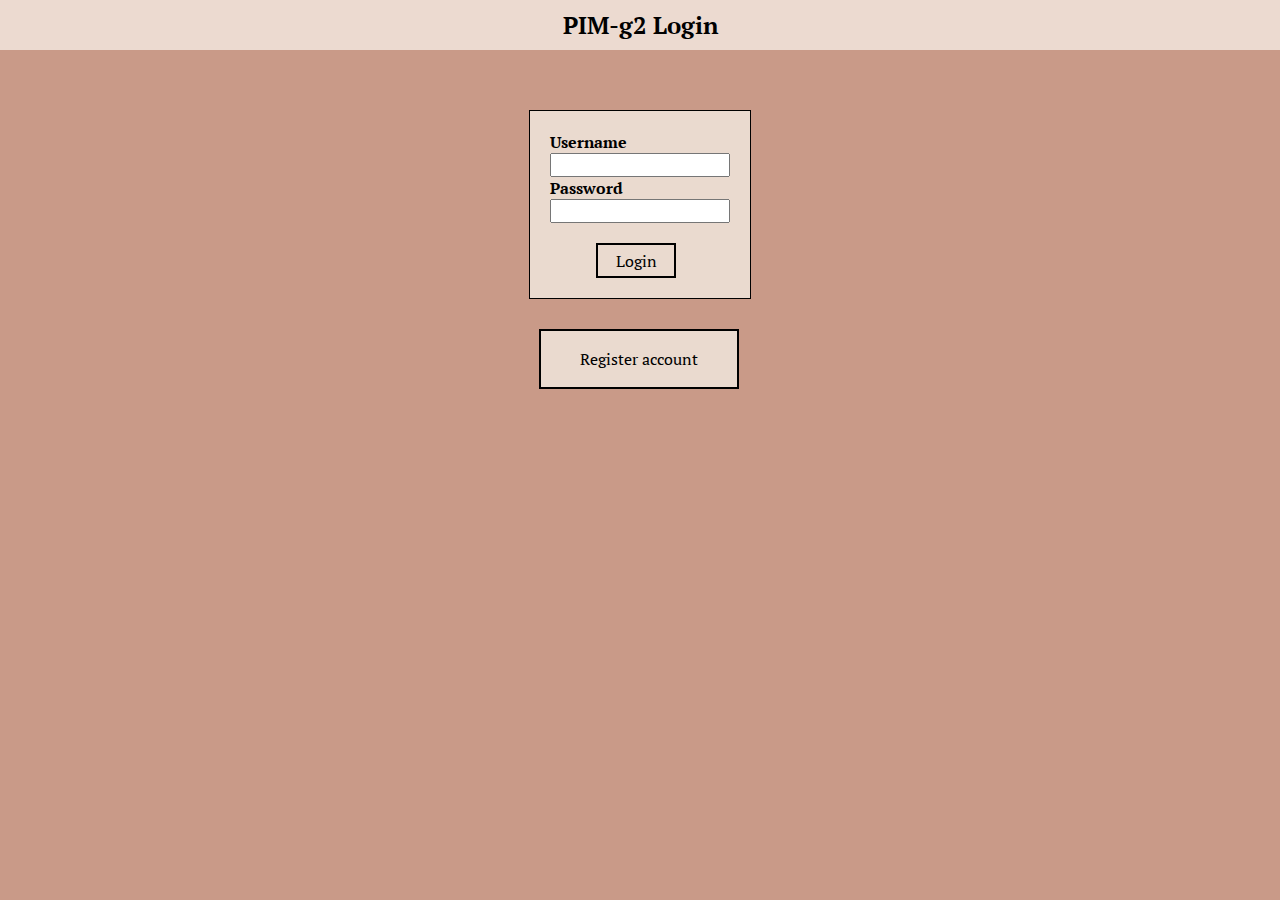
<file: src/www/index.html>
<!DOCTYPE html>
<html lang="en">
<head>
    <meta charset="UTF-8">
    <meta http-equiv="X-UA-Compatible" content="IE=edge">
    <meta name="viewport" content="width=device-width, initial-scale=1.0">
    <script src="script.js" defer></script>
    <script src="https://ajax.googleapis.com/ajax/libs/jquery/1.12.4/jquery.min.js"></script>
    <link rel="stylesheet" href="style.css">
    <link href="https://fonts.googleapis.com/css2?family=PT+Serif:ital@1&display=swap" rel="stylesheet">
    <title>PIM-g2</title>
</head>
<body>
    <header id="pim-header"></header>
    <div id="main-area-container">
        <div id="nav-container"></div>
        <div id="pim-notes-container"></div>
        <div id="pim-images-container"></div>
        <div id="pim-todo-container"></div>
        <div id ="pim-sound-container"></div>
    </div>
    <div id="login-form-container"></div>
</body>
</html>
</file>
<file: src/www/style.css>
body {
  display: flex;
  flex-direction: column;
  margin: 0;
  background: rgb(201, 154, 136);
}

*{
  font-family: 'PT Serif', serif;
}

header {
  width: 100%;
  height: 50px;
  background-color: rgb(236, 218, 208);
  position: fixed;
  display: flex;
  flex-direction: row;
  justify-content: space-between;
}

header h1 {
  margin-top: 0;
  margin-left: 15px;
  color: black;
}

header h2 {
  margin: auto;
  color: black;
}

#login-form-container {
  margin: auto;
}

#login-form {
  margin-top: 50px;
  width: auto;
  background-color: rgb(234, 218, 207);
}

#main-area-container {
  margin-left: 200px;
  margin-top: 60px;
  display: flex;
  justify-content: center;
  transition: margin-left 0.5s;
}

#logout-button {
  margin-left: 200px;
  width: 80px;
  font-size: 20;
  background-color: rgb(236, 218, 208);
  color: black;
  font-weight: bold;
  font-size: medium;
}

#folder-nav {
  height: 100%;
  width: 200px;
  position: fixed;
  z-index: 1;
  top: 50px;
  left: 0;
  background-color: rgb(233, 199, 183);
  overflow-x: hidden;
  padding-top: 20px;
}

.active, .folder:hover {
  background-color: white;
  color: #cfcfcf;
  cursor: pointer;
}

form {
  margin: auto;
  width: 177px;
  border: 1px solid black;
  padding: 20px;
  color: black;
  font-weight: bold;
  background-color: rgb(233, 199, 183);
  width: auto;
}

#create-account-form {
  background-color: rgb(234, 218, 207);
  margin-top: 50px;
}

#btn-login {
  background-color: rgb(234, 218, 207);
  color: black;
  margin-top: 20px;
  margin-left: 46px;
  width: 80px;
  height: 35px;
  border: 2px solid black;
  font-size: medium;
}

#btn-create-account {
  background-color: rgb(234, 218, 207);
  color: black;
  margin-top: 20px;
  margin-left: 18px;
  width: 140px;
  height: 35px;
  border: 2px solid black;
  font-size: medium;
}

#btn-go-to-create-account {
  margin-top: 30px;
  margin-left: 10px;
  width: 200px;
  height: 60px;
  background-color: rgb(234, 218, 207);
  border: 2px solid black;
  color: black;
  font-size: medium;
}

#sidenav {
  height: 100%;
  width: 200px;
  position: fixed;
  z-index: 1;
  top: 50px;
  left: 0;
  background-color: rgb(230, 194, 170);
  overflow-x: hidden;
  padding-top: 20px;
}

#sidenav a {
  padding: 6px 8px 6px 16px;
  text-decoration: none;
  font-size: 16px;
  color: black;
  display: block;
  cursor: pointer;
}

#itemsnav {
  height: 100%;
  width: 0;
  position: fixed;
  z-index: 1;
  top: 50px;
  left: 0;
  background-color: rgb(209, 191, 179);
  overflow-x: hidden;
  margin-left: 200px;
  padding-top: 5px;
  transition: 0.5s;
}

#itemsnav a {
  padding: 6px 8px 6px 20px;
  text-decoration: none;
  font-size: 16px;
  color: black;
  display: block;
  margin-top: 4px;
  display: flex;
}

#items-header {
  color: black;
  font-size: 24px;
  text-align: center;
  margin-right: -375px;
  margin-top: 10px;
}

.active-item,
.sub-folder-nav-button:hover {
  background-color: white;
  color: #f1f1f1;
  cursor: pointer;
}

.closebtn {
  top: 0;
  right: 25px;
  font-size: 36px;
  margin-left: 100px;
}
.closebtn:hover {
  background-color: #5c5c5c;
  cursor: pointer;
}

a img {
  width: 0.92em;
  margin-right: 0.6em;
  margin-top: 3px;
}

#pim-notes-container {
  display: grid;
  grid-template-columns: auto auto auto;
  grid-template-rows: auto auto;
  grid-gap: 10px;
  padding: 24px;
  gap: 24px;
  text-align: center;
}

#custom-note-input {
  height: 200px;
  width: 239px;
  border: none;
  outline: none;
  background: rgba(0, 0, 0, 0.1);
  border-radius: 10px;
  font-size: 135px;
  color: rgba(0, 0, 0, 0.5);
  cursor: pointer;
  transition: background 0.2s;
}

.note {
  height: 200px;
  box-sizing: border-box;
  padding: 16px;
  border: none;
  border-radius: 10px;
  box-shadow: 0 0 7px rgba(0, 0, 0, 0.15);
  resize: none;
  font-size: 16px;
}

#pim-images-container {
  display: grid;
  grid-template-columns: auto auto auto;
  grid-template-rows: auto auto;
  grid-gap: 10px;
  padding: 24px;
  gap: 24px;
  text-align: center;
}

#custom-image-input {
  height: 200px;
  width: 239px;
  border: none;
  outline: none;
  background: rgba(0, 0, 0, 0.1);
  border-radius: 10px;
  font-size: 135px;
  color: rgba(0, 0, 0, 0.5);
  cursor: pointer;
  transition: background 0.2s;
}

.image {
  width: 100%;
  max-width: 239px;
  height: auto;
  cursor: pointer;
  border-radius: 10px;
  transition: 0.3s;
}

.image:hover {
  padding: 10px;
  color: #fff;
  font: 12px Georgia;
  background: rgba(0, 0, 0, 0.7);
}

#add-note {
  display: none;
}

input[type="file"] {
  display: none;
}

.modal {
    display: none;
    position: fixed;
    z-index: 1;
    padding-top: 100px;
    left: 0;
    top: 0;
    width: 100%;
    height: 100%;
    overflow: auto;
    background-color: rgb(0,0,0);
    background-color: rgba(0,0,0,0.9);
  }
  
  /* Modal Content (Image) */
.modal-content {
    margin: auto;
    display: block;
    width: 80%;
    max-width: 700px;
    animation-name: zoom;
    animation-duration: 0.6s;
}

@keyframes zoom {
    from {transform:scale(0)}
    to {transform:scale(1)}
}

  /* Sound design */
#upload{
    position: absolute;
    left: 44%;
    top: 390px;
}

#audio{
    position: absolute;
    left: 40%;
    top: 300px;
}

.sound-div{
  display: flex;
  justify-content: center;
  flex-direction: column;
}

#render-sounds-button {
    margin: auto;
    padding: 6px 8px 6px 8px;
    text-decoration: none;
    font-size: 20px;
    color: #818181;
    display: block;
}

#render-sounds-button:hover {
    color: #f1f1f1;
    cursor: pointer;
}

#add-sound{
    height: 55px;
    width: 70px;
    border: none;
    outline: none;
    background: rgba(0, 0, 0, 0.1);
    border-radius: 7px;
    font-size: 40px;
    color: rgba(0, 0, 0, 0.5);
    cursor: pointer;
    transition: background 0.2s;
}

#pim-sound-container{
    display: grid;
    grid-template-columns: auto auto auto;
    grid-template-rows: auto auto;
    grid-gap: 10px;
    padding: 24px;
    gap: 24px;
    text-align: center;

}

  /*TODO CSS*/
* {
  box-sizing: border-box;
}

ul {
  margin: 0;
  padding: 0;
}
ul li {
  cursor: pointer;
  position: relative;
  padding: 12px 8px 12px 40px;
  list-style-type: none;
  background: #eee;
  font-size: 18px;
  transition: 0.2s;

  /* make the list items unselectable */
  -webkit-user-select: none;
  -moz-user-select: none;
  -ms-user-select: none;
  user-select: none;
}
ul li:nth-child(odd) {
background: #f9f9f9;
}
ul li:hover {
  background: #ddd;
}
ul li.checked {
  background: rgba(70, 90, 73, 0.842);
  color: white;
  text-decoration: line-through;
}
ul li.checked::before {
  content: '';
  position: absolute;
  border-color: #fff;
  border-style: solid;
  border-width: 0 2px 2px 0;
  top: 10px;
  left: 16px;
  transform: rotate(45deg);
  height: 15px;
  width: 7px;
}
.close {
  position: absolute;
  right: 0;
  top: 0;
  padding: 12px 16px 12px 16px;
}
.close:hover {
  background-color: rgb(88, 9, 9);
  color: white;
}

#pim-todo-container{
  display: block;
  position:absolute;
  top: 10%;
  left: 53%;
}

.todo-header {
  background: radial-gradient(grey,rgb(37,37,37));
  border-top-right-radius: 15px;
  border-top-left-radius: 15px;
  padding: 30px 40px;
  color: white;
  text-align: center;
}

.todo-header:after {
  content: "";
  display: table;
  clear: both;
}

#myTodoInput {
  margin: 0;
  border: none;
  border-radius: 0;
  width: 75%;
  padding: 10px;
  float: left;
  font-size: 16px;
}

.addBtn {
  padding: 10px;
  width: 25%;
  background: #d9d9d9;
  color: #555;
  float: left;
  text-align: center;
  font-size: 16px;
  cursor: pointer;
  transition: 0.3s;
  border-radius: 0;
}

.addBtn:hover {
  background-color: #bbb;
}

#clear-list{
  width: 25%;
  font-weight: bold;
  font-style: italic;
  font-size: medium;
  border-radius: 1px;
  margin: 40px 35%;
  background-color: rgb(97,97,97);
  color: white;
}

#clear-list:hover{
  box-shadow: 3px 3px rgb(37,37,37);
  color: white;
}
</file>
